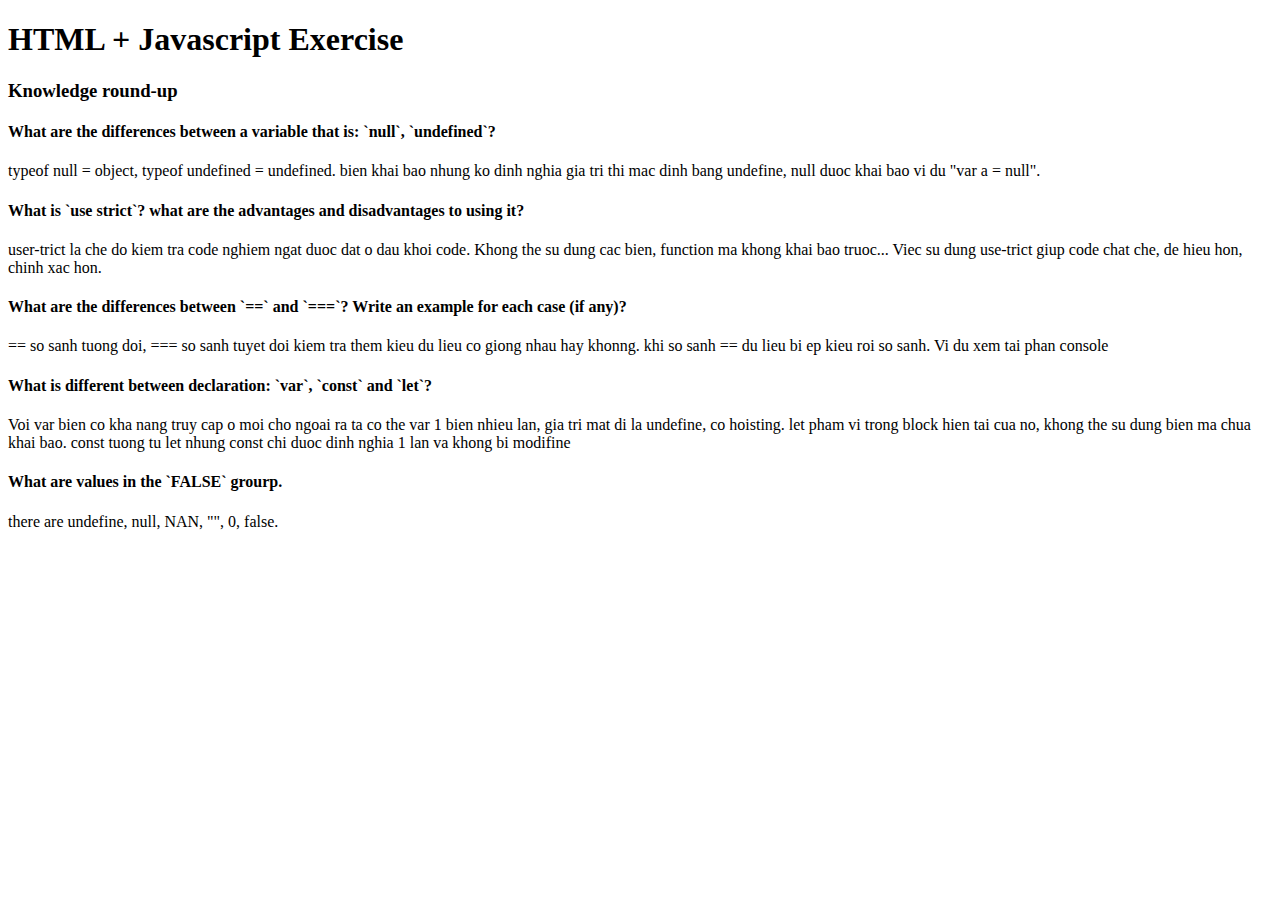
<file: index.html>
<!DOCTYPE html>
<html lang="en">
<head>
  <meta charset="UTF-8">
  <meta name="viewport" content="width=device-width, initial-scale=1.0">
  <meta http-equiv="X-UA-Compatible" content="ie=edge">
  <title>Document</title>
</head>
<body>
  <h1>HTML + Javascript Exercise</h1>
  <h3>Knowledge round-up  </h3>
  <h4>What are the differences between a variable that is: `null`, `undefined`?</h4>
  <p id="question1"></p>
  <h4>What is `use strict`? what are the advantages and disadvantages to using it?</h4>
  <p id="question2"></p>
  <h4>What are the differences between `==` and `===`? Write an example for each case (if any)?</h4>
  <p id="question3"></p>
  <h4>What is different between declaration: `var`, `const` and `let`?</h4>
  <p id="question4"></p>
  <h4>What are values in the `FALSE` grourp.</h4>
  <p id="question5"></p>

  <script src="app.js"></script>
</body>
</html>
</file>
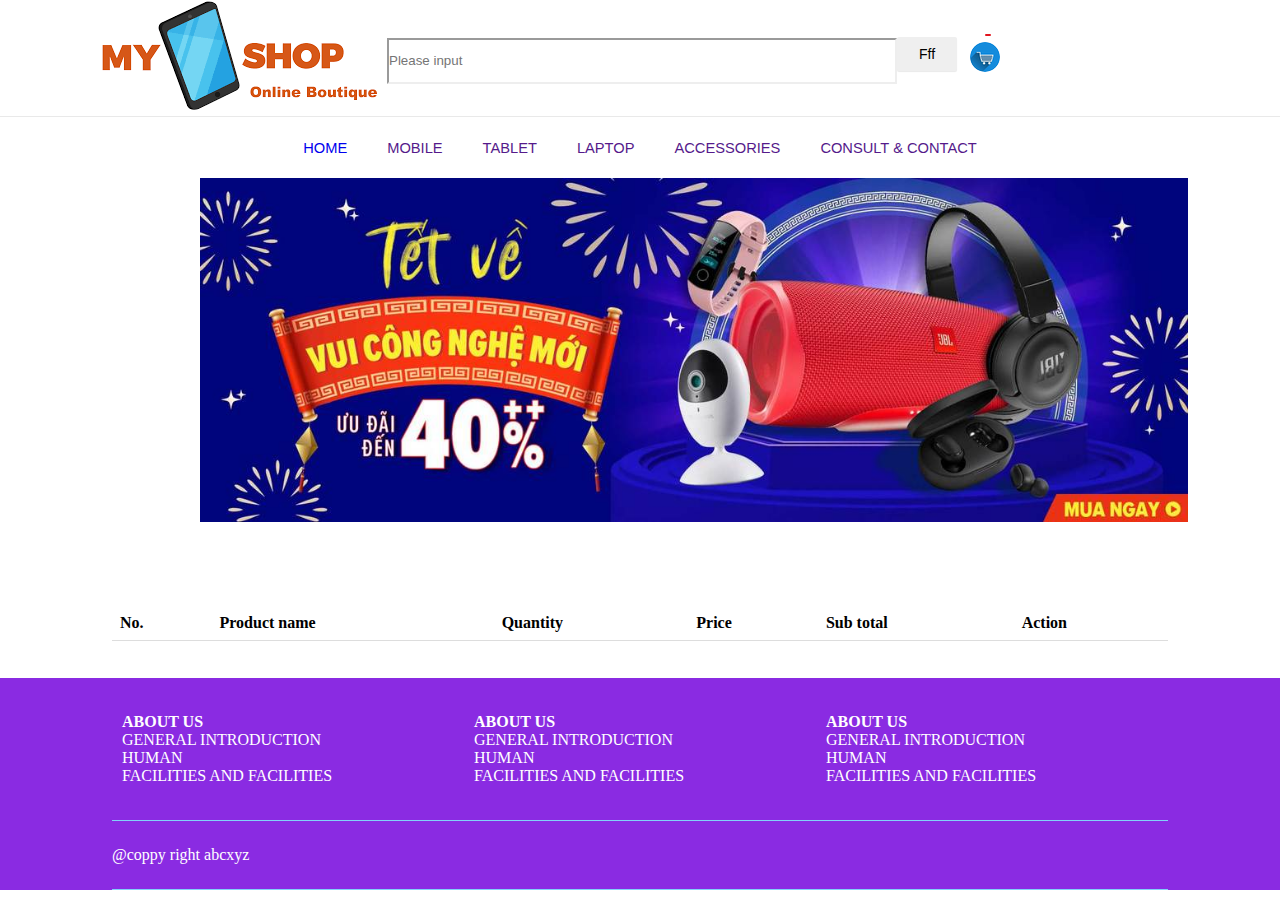
<file: BaiTapDomBom/shop_cart.html>
<!DOCTYPE html>
<html lang="en">

<head>
  <meta charset="UTF-8">
  <meta name="viewport" content="width=device-width, initial-scale=1.0">
  <meta http-equiv="X-UA-Compatible" content="ie=edge">
  <title>shop_cart</title>
  <link rel="stylesheet" type="text/css" href="./css/style.css">
</head>

<body>
  <header class="page-header">
    <section class="head">
      <div class="head-left">
        <a href="./list_product.html">
          <div>
            <img src="./images/logo.png" alt="load image fails">
          </div>
        </a>
      </div>
      <div class="head-center">
        <div class="searchbar-area">
          <div class="search-bar" style="position: relative;">
            <form action="#" method="GET" class="searchbar-form">
              <input type="text" class="searchbar-input" maxlength="128" placeholder="Please input" autocomplete="off">
            </form>
          </div>
          <button class="searchbar-btn .btn-solid-primary btn--s btn--inline">
      fff
      </button>
        </div>
      </div>
      <div class="head-right">
        <!-- <a href="shop_cart.html">
      <img src="./images/images.jpeg" width="32px">
    </a> -->
        <div id="noti_Container">
          <div id="js-noti_Counter"></div>
          <div id="js-noti_Button"></div>
          <div id="js-notifications" style="display: none;">
            <h3 id="h3-notificate">Notifications</h3>
            <div id="js-area-notification" style="height:300px;"></div>
            <div class="seeAll"><a href="./shop_cart.html">See All</a></div>
          </div>
        </div>
      </div>
    </section>
    <section class="nav">
      <ul class="menu" id="page-menu">
        <li class="menu-item">
          <a class="menu-item-a" href="./list_product.html">HOME</a>
        </li>
        <li class="menu-item">
          <a class="menu-item-a" href="">MOBILE</a>
        </li>
        <li class="menu-item">
          <a class="menu-item-a" href="">TABLET</a>
        </li>
        <li class="menu-item">
          <a class="menu-item-a" href="">LAPTOP</a>
        </li>
        <li class="menu-item">
          <a class="menu-item-a" href="">Accessories</a>
        </li>
        <li class="menu-item">
          <a class="menu-item-a" href="">CONSULT & CONTACT</a>
        </li>
      </ul>
    </section>
  </header>
  <main>
    <div>
      <img src="./images/1.jpg" id="banner">
    </div>
    <div class="container">
      <table id="js-list-cart-view">
        <tr class="js-tb-line">
          <th class="tb-tittle">No.</th>
          <th class="tb-tittle">Product name</th>
          <th class="tb-tittle">Quantity</th>
          <th class="tb-tittle">Price</th>
          <th class="tb-tittle">Sub total</th>
          <th class="tb-tittle">Action</th class="tittle">
        </tr>
      </table>
    </div>
  </main>
  <footer>
    <div class="container">
      <section class="footer-content">
        <article class="about-us footer-item">
          <h4>ABOUT US</h4>
          <ul>
            <li>GENERAL INTRODUCTION</li>
            <li>HUMAN</li>
            <li>FACILITIES AND FACILITIES</li>
          </ul>
        </article>
        <article class="support footer-item">
          <h4>ABOUT US</h4>
          <ul>
            <li>GENERAL INTRODUCTION</li>
            <li>HUMAN</li>
            <li>FACILITIES AND FACILITIES</li>
          </ul>
        </article>
        <article class="connection footer-item">
          <h4>ABOUT US</h4>
          <ul>
            <li>GENERAL INTRODUCTION</li>
            <li>HUMAN</li>
            <li>FACILITIES AND FACILITIES</li>
          </ul>
        </article>
      </section>
      <section class="footer-content">
        <div class="footer-left">
          <span class="coppy">@coppy right abcxyz</span>
        </div>
      </section>
    </div>
  </footer>
  <script src="./javascript/common.js"></script>
  <script src="./javascript/shop_cart.js"></script>
</body>

</html>
</file>
<file: BaiTapDomBom/css/style.css>
a {
  text-decoration: none;
}

* {
  padding: 0;
  margin: 0;
}

.page-header {
  font-family: 'Myriad Pro Regular';
}

footer {
  background-color: blueviolet;
  color: white;
}

.container {
  width: 82.5%;
  margin: auto;
}

.head {
  display: flex;
  min-height: 95px;
  justify-content: center;
  align-items: center;
}

.head-left {
  color: black;
  display: flex;
  align-items: center;
  width: 30%;
}

.head-center {
  display: -webkit-box;
  display: -webkit-flex;
  display: -moz-box;
  display: -ms-flexbox;
  display: flex;
  -webkit-box-orient: vertical;
  -webkit-box-direction: normal;
  -webkit-flex-direction: column;
  -moz-box-orient: vertical;
  -moz-box-direction: normal;
  -ms-flex-direction: column;
  flex-direction: column;
  -webkit-box-pack: start;
  -webkit-justify-content: flex-start;
  -moz-box-pack: start;
  -ms-flex-pack: start;
  justify-content: flex-start;
  width: 45%;
  position: relative;
}

.searchbar-area {
  display: -webkit-box;
  display: -webkit-flex;
  display: -moz-box;
  display: -ms-flexbox;
  display: flex;
  -webkit-box-align: stretch;
  -webkit-align-items: stretch;
  -moz-box-align: stretch;
  -ms-flex-align: stretch;
  align-items: stretch;
  -webkit-box-pack: justify;
  -webkit-justify-content: space-between;
  -moz-box-pack: justify;
  -ms-flex-pack: justify;
  justify-content: space-between;
  height: 3.0rem;
  -moz-box-sizing: border-box;
  box-sizing: border-box;
  padding: .1875rem;
  border-radius: 2px;
  background: #FFF;
}

.searchbar-form {
  display: -webkit-box;
  display: -webkit-flex;
  display: -moz-box;
  display: -ms-flexbox;
  display: flex;
  -webkit-box-flex: 1;
  -webkit-flex: 1;
  -moz-box-flex: 1;
  -ms-flex: 1;
  flex: 1;
}

.searchbar-form input {
  -webkit-writing-mode: horizontal-tb !important;
  text-rendering: auto;
  color: -internal-light-dark-color(black, white);
  letter-spacing: normal;
  word-spacing: normal;
  text-transform: none;
  text-indent: 0px;
  text-shadow: none;
  display: inline-block;
  text-align: start;
  -webkit-appearance: textfield;
  background-color: -internal-light-dark-color(white, black);
  -webkit-rtl-ordering: logical;
  cursor: text;
  margin: 0em;
  font: 400 13.3333px Arial;
  padding: 1px 0px;
  border-width: 2px;
  border-style: inset;
  border-color: initial;
  border-image: initial;
}

.searchbar-input,
.search-bar {
  display: -webkit-box;
  display: -webkit-flex;
  display: -moz-box;
  display: -ms-flexbox;
  display: flex;
  -webkit-box-flex: 1;
  -webkit-flex: 1;
  -moz-box-flex: 1;
  -ms-flex: 1;
  flex: 1;
  height: 3.0em;
  -webkit-box-align: center;
  -webkit-align-items: center;
  -moz-box-align: center;
  -ms-flex-align: center;
  align-items: center;
  outline: none;
  border: none;
  padding: 0;
  margin: 0;
}

.searchbar-btn {
  overflow: hidden;
  display: -webkit-box;
  text-overflow: ellipsis;
  -webkit-box-orient: vertical;
  -webkit-line-clamp: 1;
  -webkit-flex-direction: column;
  -moz-box-orient: vertical;
  -moz-box-direction: normal;
  -ms-flex-direction: column;
  flex-direction: column;
  font-size: 14px;
  -moz-box-sizing: border-box;
  box-sizing: border-box;
  box-shadow: 0 1px 1px 0 rgba(0, 0, 0, .09);
  border-radius: 2px;
  border: 0;
  display: -webkit-flex;
  display: -moz-box;
  display: -ms-flexbox;
  display: flex;
  -webkit-box-align: center;
  -webkit-align-items: center;
  -moz-box-align: center;
  -ms-flex-align: center;
  align-items: center;
  -webkit-box-pack: center;
  -webkit-justify-content: center;
  -moz-box-pack: center;
  -ms-flex-pack: center;
  justify-content: center;
  text-transform: capitalize;
  outline: 0;
  cursor: pointer;
}

.btn--inline {
  display: -webkit-inline-box;
  display: -webkit-inline-flex;
  display: -moz-inline-box;
  display: -ms-inline-flexbox;
  display: inline-flex;
}

.btn-solid-primary {
  color: #fff;
  background: #ee4d2d;
}

.btn--s {
  height: 34px;
  padding: 0 15px;
  min-width: 60px;
  max-width: 190px;
}

.head-right {
  text-align: right;
  width: 25%;
  justify-content: center;
  align-items: center;
}

.nav {
  font-family: Arial, Helvetica, sans-serif;
  font-size: 11pt;
  display: flex;
  flex-wrap: wrap;
  border-top: 1px solid #e9e9e9;
  box-sizing: border-box;
  margin: auto;
  height: 62px;
  align-items: center;
}

.nav a:hover {
  color: orange;
}

.nav a:active {
  color: red;
}

.nav ul {
  padding: 0;
  display: flex;
  list-style: none;
}

#page-menu {
  width: 100%;
  align-items: center;
  justify-content: center;
}

.menu-item-a {
  text-transform: uppercase;
}

.menu-item {
  padding: 5px 20px;
  box-sizing: border-box;
  margin: 0;
}

#page-menu-icon {
  width: 20%;
  display: flex;
  justify-content: flex-end;
}

#page-menu-icon li {
  border: none;
}

.footer-content {
  display: flex;
  padding: 25px 0 25px 0;
  border-bottom: 1px solid #81d1f9;
  box-sizing: border-box;
}

.footer-content>article {
  padding: 10px;
}

.footer-item {
  width: 33%;
}

.footer-item ul {
  list-style: none;
}

.coppy {
  padding: 25px 0 0 0;
}

.author {
  padding: 25px 0 0 0;
  justify-content: flex-start
}

.js-list-item {
  padding: 0;
  display: flex;
  list-style: none;
}

.add-tocart {
  display: flex;
  justify-content: center;
  align-items: center;
}

.js-btn-add-tocart {
  padding: 8px;
  background-color: chartreuse;
}

.image-item {
  margin: auto;
  align-self: center;
  width: 200px;
  height: 200px;
}

.js-list-item-li {
  display: flex;
  width: 25%;
  justify-content: flex-start;
}

.container ul {
  display: flex;
}

#js-list-cart-view {
  border-collapse: collapse;
  width: 100%;
  margin-top: 80px;
  margin-bottom: 80px;
}

.tb-tittle {
  padding: 8px;
  text-align: left;
  border-bottom: 1px solid #ddd;
}

.js-tb-line:hover {
  background-color: #f5f5f5;
}

.js-tb-col {
  padding: 8px;
  text-align: left;
  border-bottom: 1px solid #ddd;
}

.js-quantity-product {
  padding: 4px;
}

.about-us ul,
.support ul,
.connection ul {
  display: block;
}

main {
  min-height: 500px;
}

.seeAll {
  background: #F6F7F8;
  padding: 8px;
  font-size: 12px;
  font-weight: bold;
  border-top: solid 1px rgba(100, 100, 100, .30);
  text-align: center;
}

.seeAll a {
  color: #3b5998;
}

.seeAll a:hover {
  background: #F6F7F8;
  color: #3b5998;
  text-decoration: underline;
}

#h3-notificate {
  display: block;
  color: #333;
  background: #FFF;
  font-weight: bold;
  font-size: 13px;
  padding: 8px;
  margin: 0;
  border-bottom: solid 1px rgba(100, 100, 100, .30);
}

#js-noti_Button {
  width: 30px;
  height: 30px;
  line-height: 30px;
  border-radius: 50%;
  -moz-border-radius: 50%;
  -webkit-border-radius: 50%;
  /* background:red; */
  margin: -3px 10px 0 10px;
  /* cursor:pointer; */
  background-image: url('../images/images.png');
}

#js-noti_Counter {
  display: block;
  position: absolute;
  background: #E1141E;
  color: #FFF;
  font-size: 12px;
  font-weight: normal;
  padding: 1px 3px;
  margin: -8px 0 0 25px;
  border-radius: 2px;
  -moz-border-radius: 2px;
  -webkit-border-radius: 2px;
  z-index: 1;
}

#js-notifications {
  width: 90%;
  position: absolute;
  top: 30px;
  left: 0;
  background: #FFF;
  border: solid 1px rgba(100, 100, 100, .20);
  -webkit-box-shadow: 0 3px 8px rgba(0, 0, 0, .20);
  z-index: 0;
}

#js-notifications:before {
  content: '';
  display: block;
  width: 0;
  height: 0;
  color: transparent;
  border: 10px solid #CCC;
  border-color: transparent transparent #FFF;
  margin-top: -20px;
  margin-left: 10px;
}

#noti_Container {
  position: relative;
}

#banner {
  width: 988px;
  height: 344px;
  margin-left: 200px;
}
</file>
